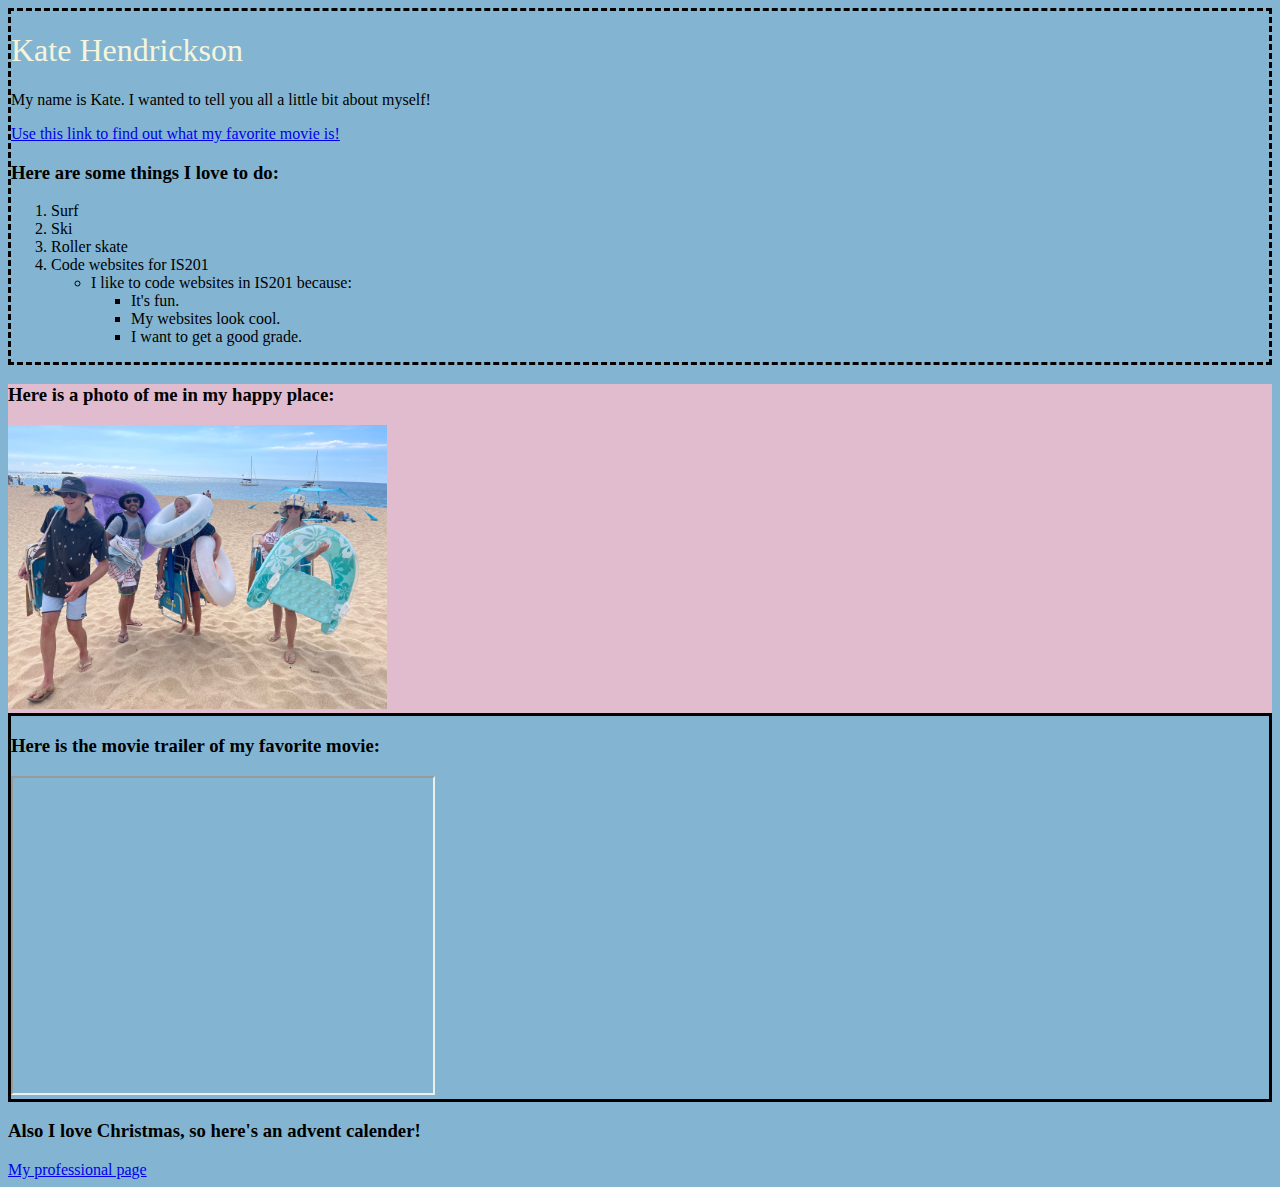
<file: KateHendrickson.html>
<!DOCTYPE html>
<html>
    <head>
        <link rel="stylesheet" href="Styling/styling.css">
        <title>Kate Hendrickson</title>
    </head>


<body>
    
<div class="div1">
    <h1>Kate Hendrickson</h1>
        <p>My name is Kate. I wanted to tell you all a little bit about myself!
        </p>
    <a href="#favorite-video">Use this link to find out what my favorite movie is!</a>
    <h3>Here are some things I love to do:</h3>
<ol>
    
    <li>Surf</li>
    <li>Ski</li>
    <li>Roller skate</li>
    <li>Code websites for IS201
        <ul>
            <li>I like to code websites in IS201 because:
                <ul>
                    <li>It's fun.</li>
                    <li>My websites look cool.</li>
                    <li>I want to get a good grade.</li>
                   
                </ul>
</ol>
</div>

<div class="div2">
<h3> Here is a photo of me in my happy place:</h3>

<img src="dream place.jpg" alt="Dream Place">
</div>

<div class="div3">
<h3 id="favorite-video">Here is the movie trailer of my favorite movie:
</h3>
<iframe width="420" height="315"
src="https://www.youtube.com/embed/AST2-4db4ic" title="LITTLE WOMEN - Official Trailer (HD)">
</iframe>

</div>

<h3>Also I love Christmas, so here's an advent calender!</h3>
<div class='tableauPlaceholder' id='viz1670390059557' style='position: relative'><noscript><a href='#'><img alt='Advent calendar ' src='https:&#47;&#47;public.tableau.com&#47;static&#47;images&#47;Ch&#47;ChristmasCalendar2022&#47;Adventcalendar&#47;1_rss.png' style='border: none' /></a></noscript><object class='tableauViz'  style='display:none;'><param name='host_url' value='https%3A%2F%2Fpublic.tableau.com%2F' /> <param name='embed_code_version' value='3' /> <param name='site_root' value='' /><param name='name' value='ChristmasCalendar2022&#47;Adventcalendar' /><param name='tabs' value='no' /><param name='toolbar' value='yes' /><param name='static_image' value='https:&#47;&#47;public.tableau.com&#47;static&#47;images&#47;Ch&#47;ChristmasCalendar2022&#47;Adventcalendar&#47;1.png' /> <param name='animate_transition' value='yes' /><param name='display_static_image' value='yes' /><param name='display_spinner' value='yes' /><param name='display_overlay' value='yes' /><param name='display_count' value='yes' /><param name='language' value='en-US' /></object></div>                <script type='text/javascript'>                    var divElement = document.getElementById('viz1670390059557');                    var vizElement = divElement.getElementsByTagName('object')[0];                    vizElement.style.width='850px';vizElement.style.height='927px';                    var scriptElement = document.createElement('script');                    scriptElement.src = 'https://public.tableau.com/javascripts/api/viz_v1.js';                    vizElement.parentNode.insertBefore(scriptElement, vizElement);                </script>


<a href="startbootstrap-freelancer-gh-pages/index.html">My professional page</a>
</body> 
</html>
</file>
<file: Styling/styling.css>
body {
    background-color: rgb(131, 181, 210);

}
    h1 {
        font-family:
        url('https://fonts.googleapis.com/css2?family=Shrikhand&display=swap');
        font-weight: 200;
        color:beige
        
    }

img {
    width: 30%
}

.div1{
    border-style:dashed
}

.div2{
    background-color:rgb(225, 188, 207)
}

.div3{
    border-style: solid
}

h3 {
    font-family:
    url('https://fonts.googleapis.com/css2?family=Julius+Sans+One&display=swap');
    font: weight 300px;
}
</file>
